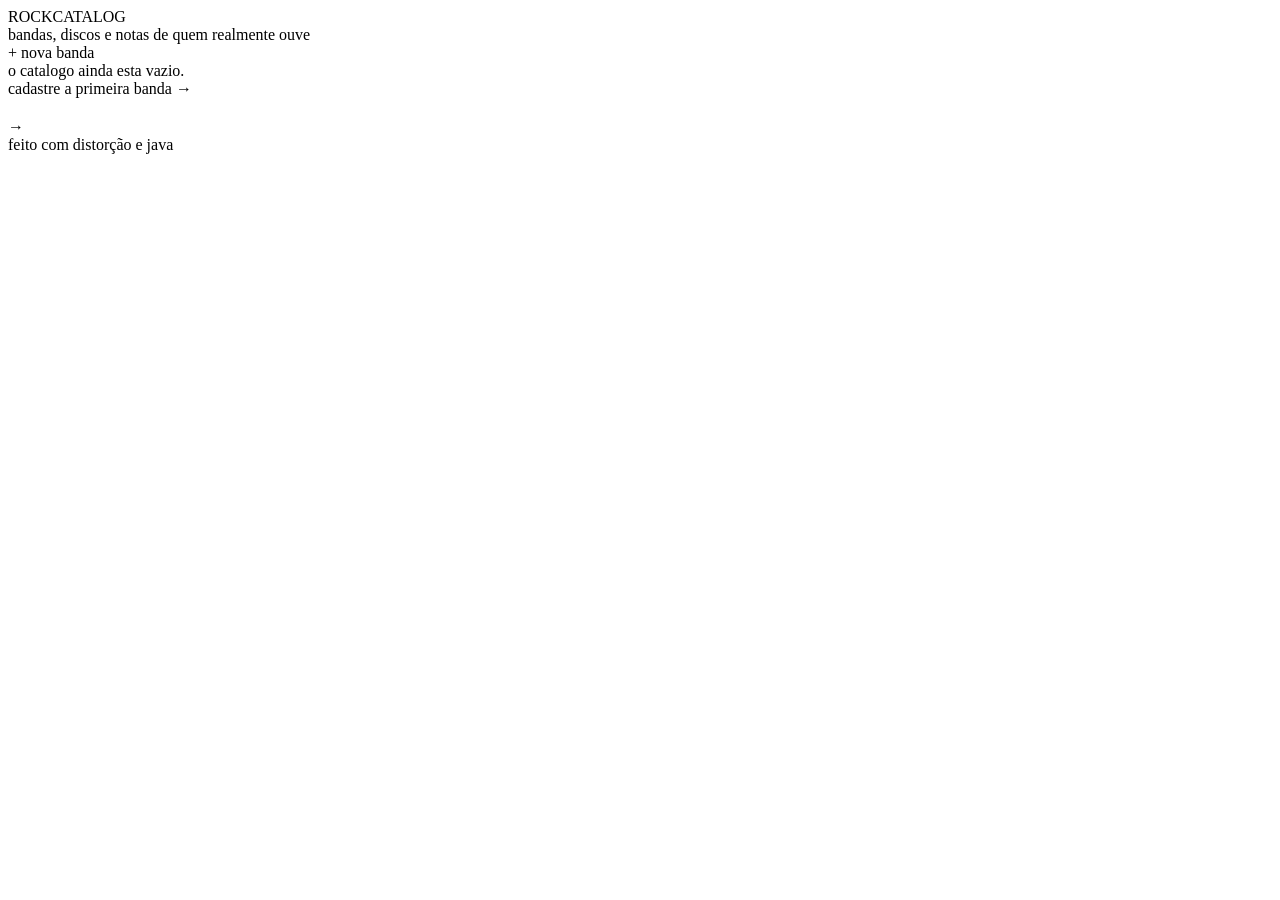
<file: target/classes/templates/index.html>
<!DOCTYPE html>
<html lang="pt-BR" xmlns:th="http://www.thymeleaf.org">
<head>
    <meta charset="UTF-8">
    <title>Rock Catalog</title>
    <meta name="viewport" content="width=device-width, initial-scale=1">
    <link rel="preconnect" href="https://fonts.googleapis.com">
    <link href="https://fonts.googleapis.com/css2?family=Pirata+One&family=EB+Garamond:ital,wght@0,400;0,600;1,400&family=Space+Mono:wght@400;700&display=swap" rel="stylesheet">
    <link rel="stylesheet" th:href="@{/css/style.css}">
</head>
<body>

<header class="topbar">
    <div class="topbar-inner">
        <div>
            <div class="brand">ROCK<span>CATALOG</span></div>
            <div class="tagline">bandas, discos e notas de quem realmente ouve</div>
        </div>
        <a class="nav-add" th:href="@{/bandas/novo}">+ nova banda</a>
    </div>
</header>

<div class="container">

    <div class="flash" th:if="${mensagem}" th:text="${mensagem}"></div>

    <div th:if="${#lists.isEmpty(bandas)}" class="empty-state">
        o catalogo ainda esta vazio.<br>
        <a th:href="@{/bandas/novo}" style="color: var(--gold);">cadastre a primeira banda &rarr;</a>
    </div>

    <div th:each="banda : ${bandas}" class="flyer-card band-card">
        <div>
            <h2><a th:href="@{'/bandas/' + ${banda.id}}" th:text="${banda.nome}"></a></h2>
            <div class="band-genero" th:text="${banda.genero}"></div>
        </div>
        <div class="arrow">&rarr;</div>
    </div>

</div>

<div class="footer">feito com distorção e java</div>

</body>
</html>
</file>
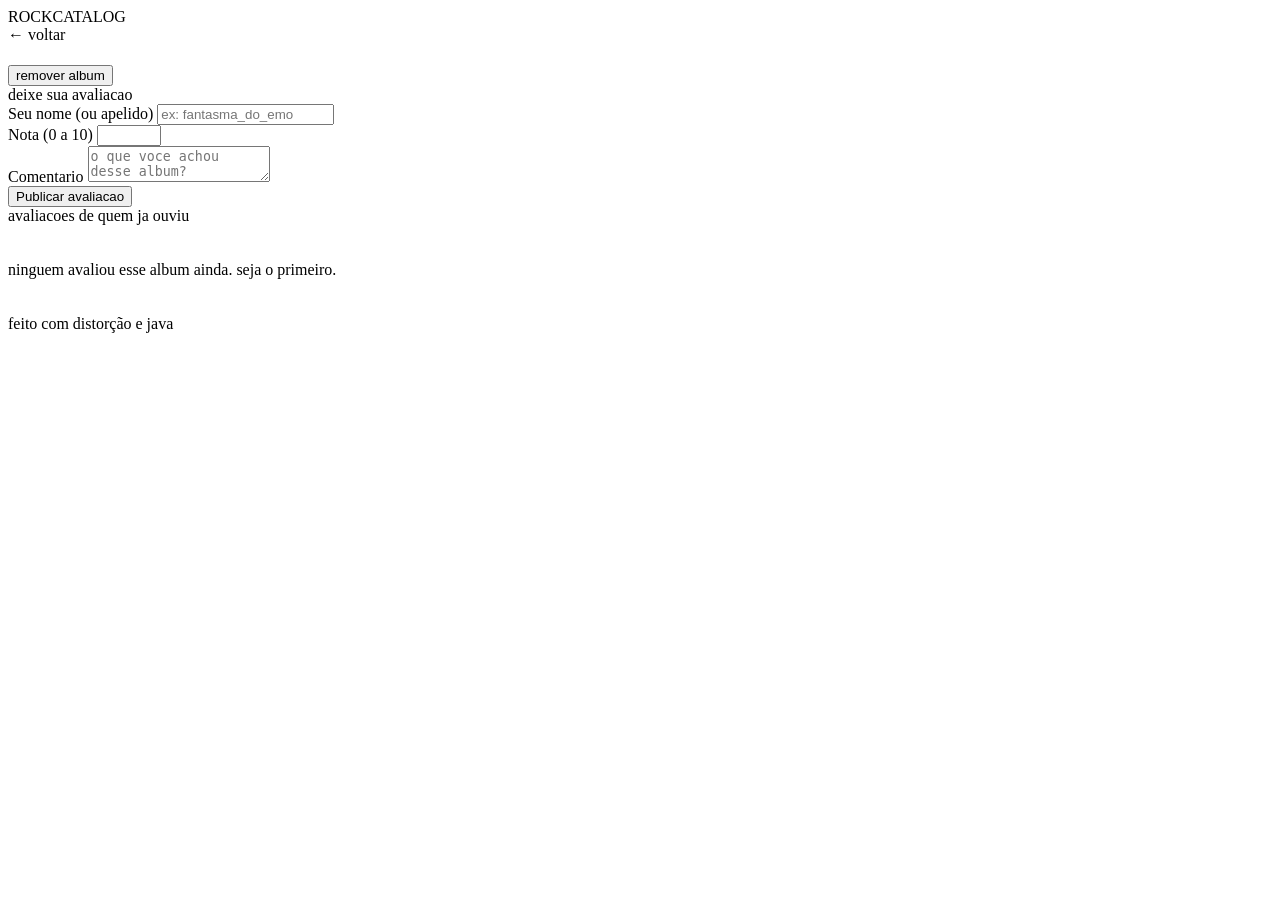
<file: target/classes/templates/album.html>
<!DOCTYPE html>
<html lang="pt-BR" xmlns:th="http://www.thymeleaf.org">
<head>
    <meta charset="UTF-8">
    <title th:text="${album.titulo} + ' — Rock Catalog'">Album — Rock Catalog</title>
    <meta name="viewport" content="width=device-width, initial-scale=1">
    <link rel="preconnect" href="https://fonts.googleapis.com">
    <link href="https://fonts.googleapis.com/css2?family=Pirata+One&family=EB+Garamond:ital,wght@0,400;0,600;1,400&family=Space+Mono:wght@400;700&display=swap" rel="stylesheet">
    <link rel="stylesheet" th:href="@{/css/style.css}">
</head>
<body>

<header class="topbar">
    <div class="topbar-inner">
        <div class="brand">ROCK<span>CATALOG</span></div>
        <a class="nav-add" th:href="@{'/bandas/' + ${album.banda.id}}">&larr; voltar</a>
    </div>
</header>

<div class="container" th:with="filled=${T(java.lang.Math).round(album.notaMedia / 2.0)}">

    <div class="flyer-card album-header">
        <div>
            <h1 class="page-title" style="margin-top:0" th:text="${album.titulo}"></h1>
            <p class="page-sub" th:text="${album.banda.nome} + ' · ' + ${album.anoLancamento}"></p>

            <div class="rating-marks" style="font-size:1.4rem;">
                <th:block th:each="i : ${#numbers.sequence(1,5)}">
                    <span th:classappend="${i <= filled} ? '' : 'off'" th:text="${i <= filled} ? '✕' : '·'"></span>
                </th:block>
            </div>
        </div>
        <div class="media-box">
            <div class="media-numero" th:text="${album.notaMedia}"></div>
            <div class="media-label" th:text="'de 10 · ' + ${album.totalAvaliacoes} + ' avaliacao(oes)'"></div>
        </div>
    </div>

    <form th:action="@{'/albuns/' + ${album.id} + '/excluir'}" method="post"
          onsubmit="return confirm('Remover este album e todas as suas avaliacoes?');">
        <button type="submit" class="btn btn-danger">remover album</button>
    </form>

    <div class="section-label">deixe sua avaliacao</div>

    <div class="flyer-card">
        <form class="stacked" th:action="@{'/albuns/' + ${album.id} + '/avaliacoes'}" th:object="${novaAvaliacao}" method="post">

            <div>
                <label for="autor">Seu nome (ou apelido)</label>
                <input type="text" id="autor" th:field="*{autor}" placeholder="ex: fantasma_do_emo">
                <div class="field-error" th:if="${#fields.hasErrors('autor')}" th:errors="*{autor}"></div>
            </div>

            <div>
                <label for="nota">Nota (0 a 10)</label>
                <input type="number" id="nota" step="0.1" min="0" max="10" th:field="*{nota}">
                <div class="field-error" th:if="${#fields.hasErrors('nota')}" th:errors="*{nota}"></div>
            </div>

            <div>
                <label for="comentario">Comentario</label>
                <textarea id="comentario" th:field="*{comentario}" placeholder="o que voce achou desse album?"></textarea>
                <div class="field-error" th:if="${#fields.hasErrors('comentario')}" th:errors="*{comentario}"></div>
            </div>

            <button type="submit" class="btn">Publicar avaliacao</button>
        </form>
    </div>

    <div class="section-label">avaliacoes de quem ja ouviu</div>

    <div class="flyer-card" th:if="${#lists.isEmpty(album.avaliacoes)}">
        <p class="empty-state" style="border:none; padding:20px 0;">ninguem avaliou esse album ainda. seja o primeiro.</p>
    </div>

    <div class="flyer-card" th:unless="${#lists.isEmpty(album.avaliacoes)}">
        <div class="avaliacao" th:each="a : ${album.avaliacoes}">
            <div class="avaliacao-topo">
                <span class="avaliacao-autor" th:text="${a.autor}"></span>
                <span th:text="${a.nota} + '/10 · ' + ${#temporals.format(a.data, 'dd/MM/yyyy')}"></span>
            </div>
            <p class="avaliacao-texto" th:text="${a.comentario}"></p>
        </div>
    </div>

</div>

<div class="footer">feito com distorção e java</div>

</body>
</html>
</file>
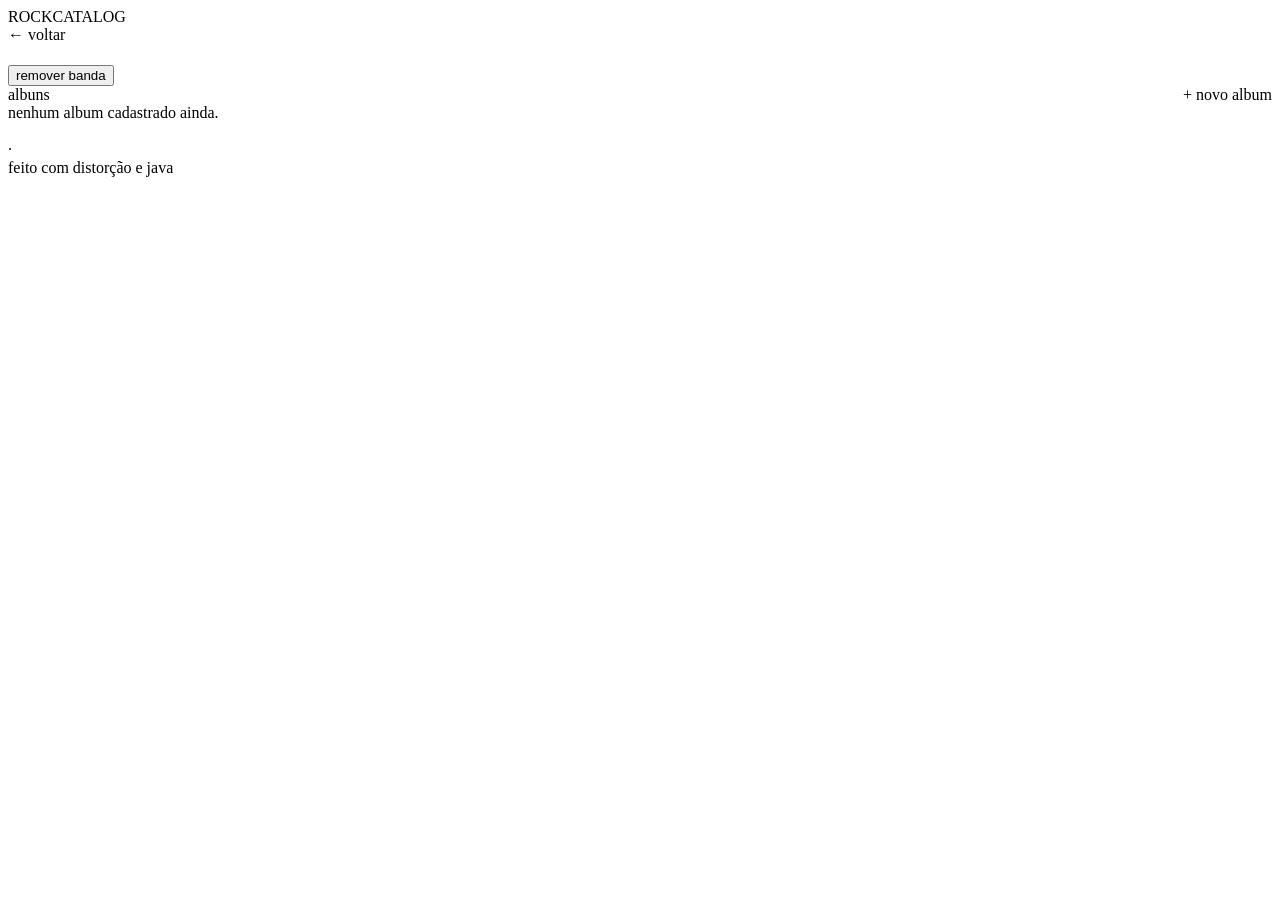
<file: target/classes/templates/banda.html>
<!DOCTYPE html>
<html lang="pt-BR" xmlns:th="http://www.thymeleaf.org">
<head>
    <meta charset="UTF-8">
    <title th:text="${banda.nome} + ' — Rock Catalog'">Banda — Rock Catalog</title>
    <meta name="viewport" content="width=device-width, initial-scale=1">
    <link rel="preconnect" href="https://fonts.googleapis.com">
    <link href="https://fonts.googleapis.com/css2?family=Pirata+One&family=EB+Garamond:ital,wght@0,400;0,600;1,400&family=Space+Mono:wght@400;700&display=swap" rel="stylesheet">
    <link rel="stylesheet" th:href="@{/css/style.css}">
</head>
<body>

<header class="topbar">
    <div class="topbar-inner">
        <div class="brand">ROCK<span>CATALOG</span></div>
        <a class="nav-add" th:href="@{/}">&larr; voltar</a>
    </div>
</header>

<div class="container">

    <div class="flash" th:if="${mensagem}" th:text="${mensagem}"></div>

    <h1 class="page-title" th:text="${banda.nome}"></h1>
    <p class="page-sub" th:text="${banda.genero}"></p>

    <form th:action="@{'/bandas/' + ${banda.id} + '/excluir'}" method="post"
          onsubmit="return confirm('Remover esta banda e todos os seus albuns e avaliacoes?');">
        <button type="submit" class="btn btn-danger">remover banda</button>
    </form>

    <div class="section-label">
        albuns
        <a th:href="@{'/bandas/' + ${banda.id} + '/albuns/novo'}" style="float:right; color: var(--gold);">+ novo album</a>
    </div>

    <div th:if="${#lists.isEmpty(banda.albuns)}" class="empty-state">
        nenhum album cadastrado ainda.
    </div>

    <div th:each="album : ${banda.albuns}" class="flyer-card album-card">
        <div>
            <h3><a th:href="@{'/albuns/' + ${album.id}}" th:text="${album.titulo}"></a></h3>
            <div class="album-meta">
                <span th:text="${album.anoLancamento}"></span>
                &middot;
                <span th:text="${album.totalAvaliacoes} + ' avaliacao(oes)'"></span>
            </div>
        </div>
        <div class="rating">
            <div class="rating-number" th:text="${album.notaMedia} + ' / 10'"></div>
        </div>
    </div>

</div>

<div class="footer">feito com distorção e java</div>

</body>
</html>
</file>
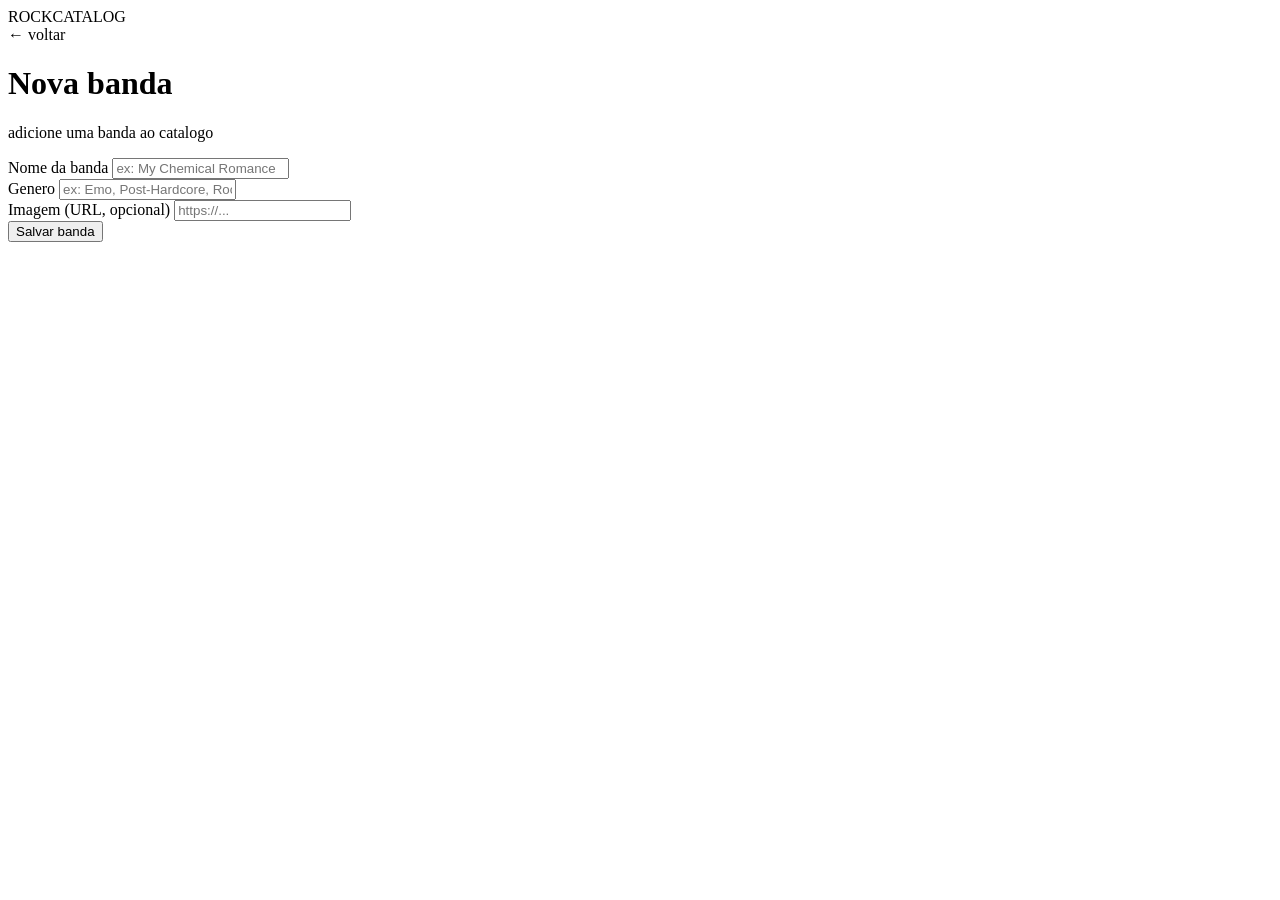
<file: target/classes/templates/nova-banda.html>
<!DOCTYPE html>
<html lang="pt-BR" xmlns:th="http://www.thymeleaf.org">
<head>
    <meta charset="UTF-8">
    <title>Nova banda — Rock Catalog</title>
    <meta name="viewport" content="width=device-width, initial-scale=1">
    <link rel="preconnect" href="https://fonts.googleapis.com">
    <link href="https://fonts.googleapis.com/css2?family=Pirata+One&family=EB+Garamond:ital,wght@0,400;0,600;1,400&family=Space+Mono:wght@400;700&display=swap" rel="stylesheet">
    <link rel="stylesheet" th:href="@{/css/style.css}">
</head>
<body>

<header class="topbar">
    <div class="topbar-inner">
        <div class="brand">ROCK<span>CATALOG</span></div>
        <a class="nav-add" th:href="@{/}">&larr; voltar</a>
    </div>
</header>

<div class="container">
    <h1 class="page-title">Nova banda</h1>
    <p class="page-sub">adicione uma banda ao catalogo</p>

    <div class="flyer-card">
        <form class="stacked" th:action="@{/bandas}" th:object="${banda}" method="post">

            <div>
                <label for="nome">Nome da banda</label>
                <input type="text" id="nome" th:field="*{nome}" placeholder="ex: My Chemical Romance">
                <div class="field-error" th:if="${#fields.hasErrors('nome')}" th:errors="*{nome}"></div>
            </div>

            <div>
                <label for="genero">Genero</label>
                <input type="text" id="genero" th:field="*{genero}" placeholder="ex: Emo, Post-Hardcore, Rock Alternativo">
                <div class="field-error" th:if="${#fields.hasErrors('genero')}" th:errors="*{genero}"></div>
            </div>

            <div>
                <label for="imagemUrl">Imagem (URL, opcional)</label>
                <input type="text" id="imagemUrl" th:field="*{imagemUrl}" placeholder="https://...">
            </div>

            <button type="submit" class="btn">Salvar banda</button>
        </form>
    </div>
</div>

</body>
</html>
</file>
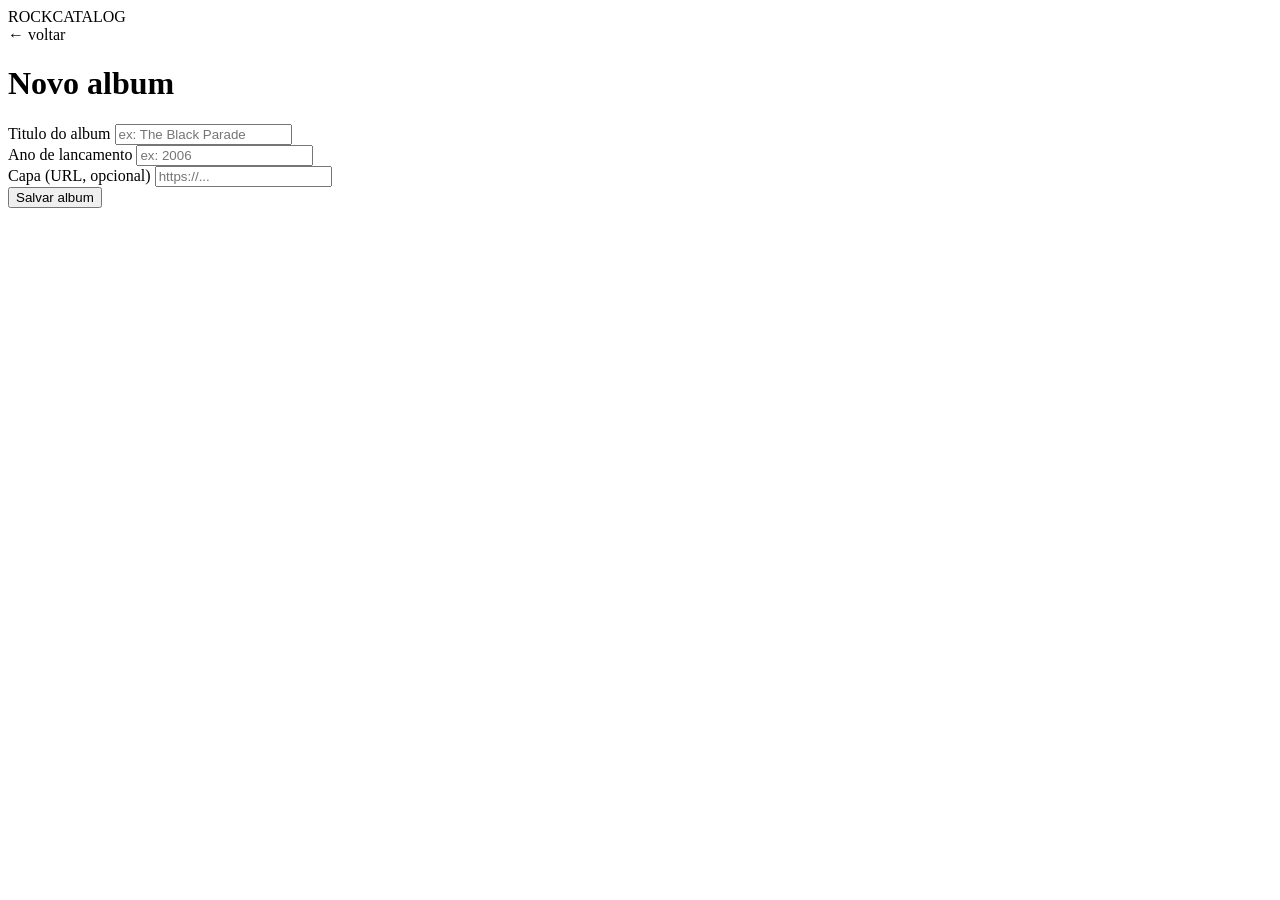
<file: target/classes/templates/novo-album.html>
<!DOCTYPE html>
<html lang="pt-BR" xmlns:th="http://www.thymeleaf.org">
<head>
    <meta charset="UTF-8">
    <title>Novo album — Rock Catalog</title>
    <meta name="viewport" content="width=device-width, initial-scale=1">
    <link rel="preconnect" href="https://fonts.googleapis.com">
    <link href="https://fonts.googleapis.com/css2?family=Pirata+One&family=EB+Garamond:ital,wght@0,400;0,600;1,400&family=Space+Mono:wght@400;700&display=swap" rel="stylesheet">
    <link rel="stylesheet" th:href="@{/css/style.css}">
</head>
<body>

<header class="topbar">
    <div class="topbar-inner">
        <div class="brand">ROCK<span>CATALOG</span></div>
        <a class="nav-add" th:href="@{'/bandas/' + ${banda.id}}">&larr; voltar</a>
    </div>
</header>

<div class="container">
    <h1 class="page-title">Novo album</h1>
    <p class="page-sub" th:text="${banda.nome}"></p>

    <div class="flyer-card">
        <form class="stacked" th:action="@{'/bandas/' + ${banda.id} + '/albuns'}" th:object="${album}" method="post">

            <div>
                <label for="titulo">Titulo do album</label>
                <input type="text" id="titulo" th:field="*{titulo}" placeholder="ex: The Black Parade">
                <div class="field-error" th:if="${#fields.hasErrors('titulo')}" th:errors="*{titulo}"></div>
            </div>

            <div>
                <label for="anoLancamento">Ano de lancamento</label>
                <input type="number" id="anoLancamento" th:field="*{anoLancamento}" placeholder="ex: 2006">
            </div>

            <div>
                <label for="capaUrl">Capa (URL, opcional)</label>
                <input type="text" id="capaUrl" th:field="*{capaUrl}" placeholder="https://...">
            </div>

            <button type="submit" class="btn">Salvar album</button>
        </form>
    </div>
</div>

</body>
</html>
</file>
